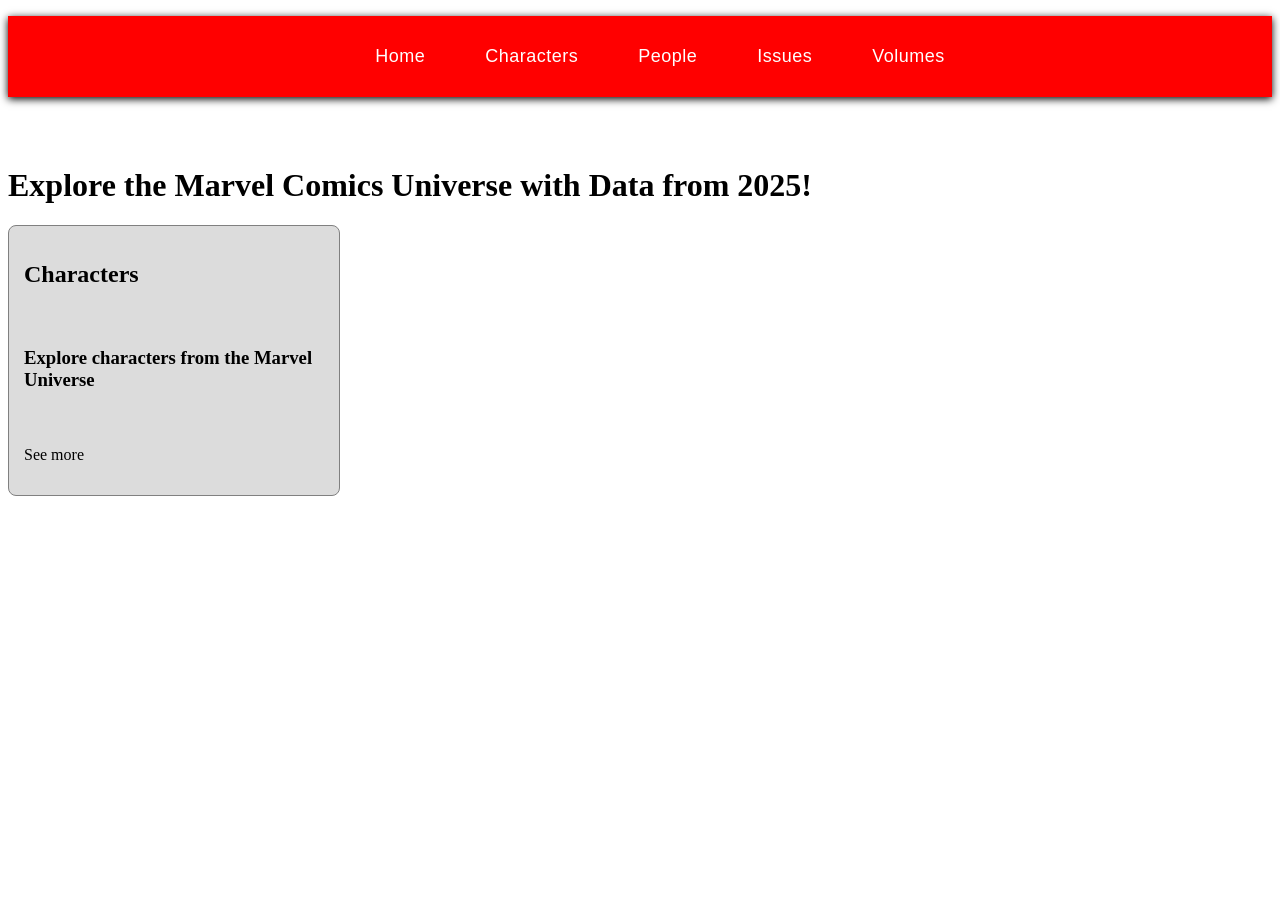
<file: front-end/index.html>
<!DOCTYPE html>
<html lang="en">
<head>
    <meta charset="UTF-8">
    <meta name="viewport" content="width=device-width, initial-scale=1.0">
    <title>Index - Marvel Data via Comic Vine</title>
    <link rel="stylesheet" href="assets/css/card.css">
</head>
<body>
    <header>
        <nav id="navbar"></nav>
        <script src="assets/js/content_imports/navbar.js"></script>
    </header>
    <h1>Explore the Marvel Comics Universe with Data from 2025!</h1>
    <a href="pages/characters/homepage.html" class="card">
        <h2>Characters</h2>
        <h3>Explore characters from the Marvel Universe</h3>
        <p> See more </p>
    </a>

    <p id="root_message"></p>
    <script src="assets/js/api.js"></script>

</body>
</html>
</file>
<file: front-end/assets/css/card.css>
.card{
    display: flex;
    flex-direction: column;
    gap: 20px;
}

.card{
    display: flex;
    flex-direction: column;
    width: 300px;
    padding: 15px;
    border: 1px solid gray;
    border-radius: 8px;
    background-color: gainsboro;
    text-decoration: none;
    color: inherit;
    transition: .2s;
}

.card:hover{
    border-color: black;
    transform: translateY(-3px);
}
</file>
